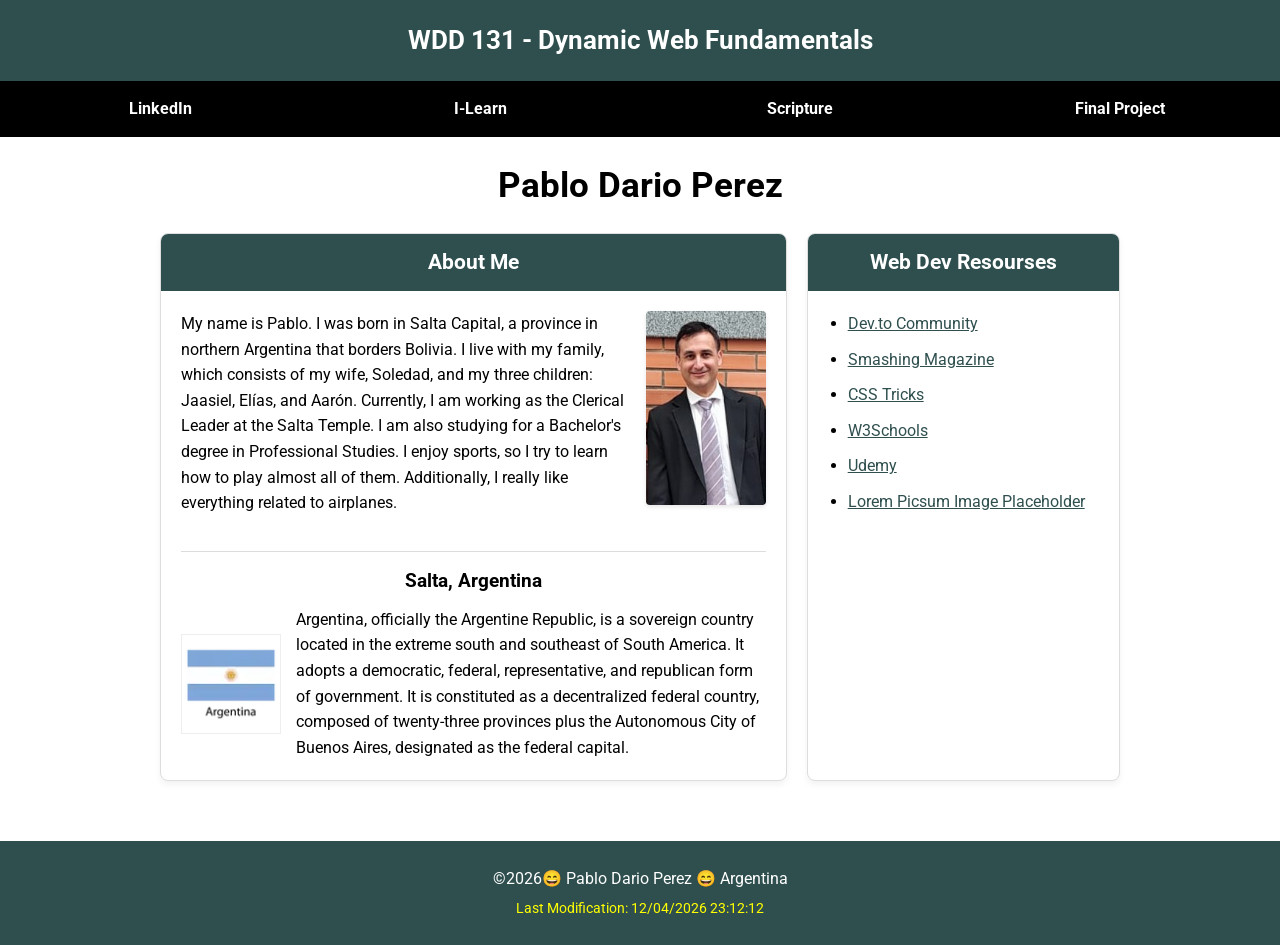
<file: index.html>
<!DOCTYPE html>
<html lang="en">
<head>
    <meta charset="UTF-8">
    <meta name="viewport" content="width=device-width, initial-scale=1.0">
    <meta name="description" content="WDD131 - Dynamic Web Fundamentals, Pablo Dario Perez, My introduction personal page, My LinkedIn, My favorite scripture, my final project">
    <meta name="author" content="Pablo Dario Perez">

    <title>WDD 131 - Dynamic Web Fundamentals - Pablo Dario Perez</title>

    <link rel="preconnect" href="https://fonts.googleapis.com">
    <link rel="preconnect" href="https://fonts.gstatic.com" crossorigin>
    <link
        href="https://fonts.googleapis.com/css2?family=Open+Sans:ital,wght@0,300..800;1,300..800&family=Roboto:wght@400;700&display=swap"
        rel="stylesheet">

    <link rel="stylesheet" href="styles/base.css">

    <script src="scripts/getdates.js" defer></script>
    
</head>
<body>
    <header>
        <span id="course-title">WDD 131 - Dynamic Web Fundamentals</span>
        <nav>
            <ul>
                <li><a href="https://www.linkedin.com/in/pablo-dario-perez-0b488423a/" target="_blank">LinkedIn</a></li>
                <li><a href="https://byupw.instructure.com/" target="_blank">I-Learn</a></li>
                <li><a href="https://www.churchofjesuschrist.org/study/scriptures/dc-testament/dc/88?lang=eng&id=p118#p118" target="_blank">Scripture</a></li>
                <li><a href="#">Final Project</a></li>
            </ul>
        </nav>
    </header>

    <main>
        <h1>Pablo Dario Perez</h1>
        <div class="main-grid">
            <section class="card">
                <h2>About Me</h2>
                <div class="card-content-profile">
                    <p>My name is Pablo. I was born in Salta Capital, a province in northern Argentina that borders Bolivia. I live with my
                    family, which consists of my wife, Soledad, and my three children: Jaasiel, Elías, and Aarón. Currently, I am working as
                    the Clerical Leader at the Salta Temple. I am also studying for a Bachelor's degree in Professional Studies. I enjoy
                    sports, so I try to learn how to play almost all of them. Additionally, I really like everything related to airplanes.</p>
                    <img src="images/mypicture.jpg" alt="My photo" class="profile-img">
                </div>
                <hr>
                <h3>Salta, Argentina</h3>
                <div class="country-info">
                    <img src="images/argentinaflag.webp" alt="Argentina Official flag" class="flag-img">
                    <p>Argentina, officially the Argentine Republic, is a sovereign country located in the extreme south and southeast of South
                    America. It adopts a democratic, federal, representative, and republican form of government. It is constituted as a
                    decentralized federal country, composed of twenty-three provinces plus the Autonomous City of Buenos Aires, designated
                    as the federal capital.</p>
                </div>
            </section>
                
            <section class="card">
                <h2>Web Dev Resourses</h2>
                <ul class="resources-list">
                    <li><a href="https://dev.to" target="_blank">Dev.to Community</a></li>
                    <li><a href="https://www.smashingmagazine.com" target="_blank">Smashing Magazine</a></li>
                    <li><a href="https://css-tricks.com" target="_blank">CSS Tricks</a></li>
                    <li><a href="https://www.w3schools.com" target="_blank">W3Schools</a></li>
                    <li><a href="https://www.udemy.com" target="_blank">Udemy</a></li>
                    <li><a href="https://picsum.photos" target="_blank">Lorem Picsum Image Placeholder</a></li>
                </ul>
            </section>
        </div>
    </main>

    <footer>
        <p>&copy;<span id="currentyear"></span>&#128516; Pablo Dario Perez &#128516; Argentina</p>
        <p id="lastModified"></p>
    </footer>

</body>
</html>
</file>
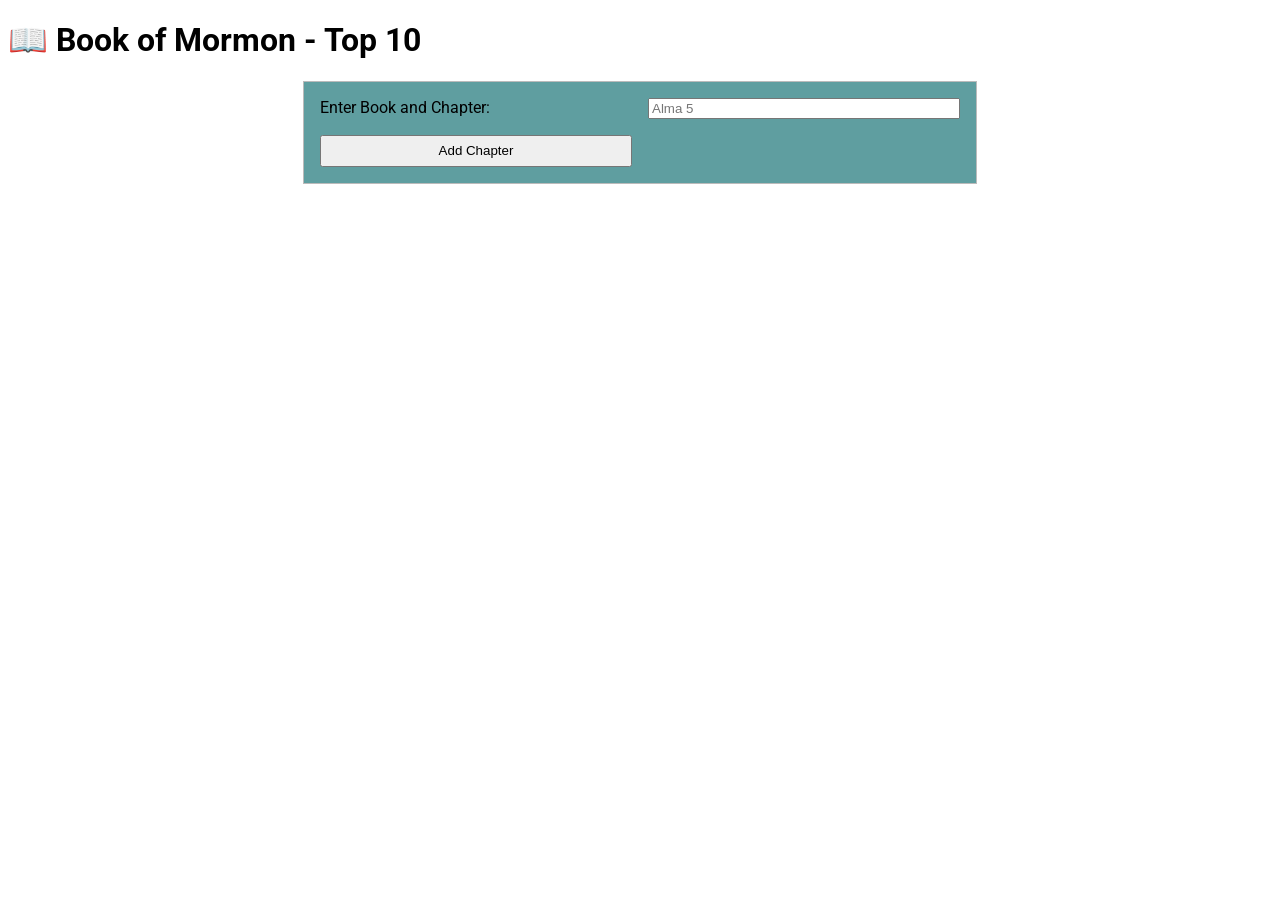
<file: week02/bom.html>
<!DOCTYPE html>
<html lang="en">

<head>
    <meta charset="UTF-8">
    <meta name="viewport" content="width=device-width, initial-scale=1.0">
    <title>Book of Mormon - Top 10</title>
    <meta name="description" content="Media Query learning activity example page.">
    <meta name="author" content="Pablo Dario Perez">
    
    <link rel="preconnect" href="https://fonts.googleapis.com">
    <link rel="preconnect" href="https://fonts.gstatic.com" crossorigin>
    <link href="https://fonts.googleapis.com/css2?family=Roboto&dispalay=swap" rel="stylesheet">
    
    <link rel="stylesheet" href="styles/media-query.css">
    <link rel="stylesheet" href="styles/media-query-large.css">

    <script src="scripts/bom.js" defer></script>
</head>

<body>
    <h1>📖 Book of Mormon - Top 10</h1>
    <main>
        <label for="favchap">Enter Book and Chapter: </label>
        <input type="text" id="favchap" placeholder="Alma 5">
        <button type="submit">Add Chapter</button>
        <ul id="list"></ul>
    </main>
</body>
</html>
</file>
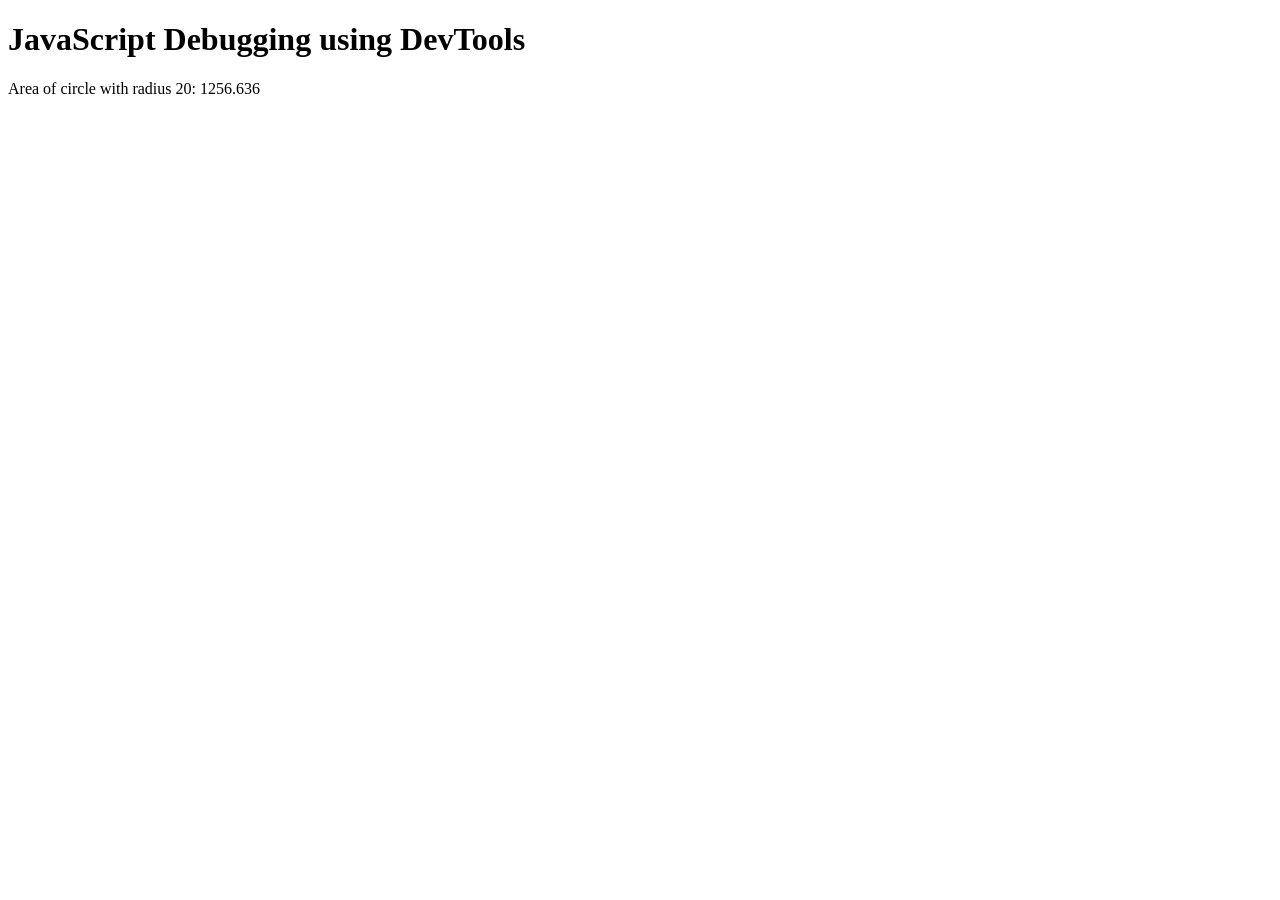
<file: week02/debugging.html>
<!DOCTYPE html>
<html lang="en">
<head>
    <meta charset="UTF-8">
    <meta name="viewport" content="width=device-width, initial-scale=1.0">
    <title>Document</title>

    <script src="scripts/debugging.js" defer></script>

</head>
<body>
    <h1>JavaScript Debugging using DevTools</h1>
    <p>Area of circle with radius <span id="radius"></span>: <span id="area"></span></p>
</body>
</html>
</file>
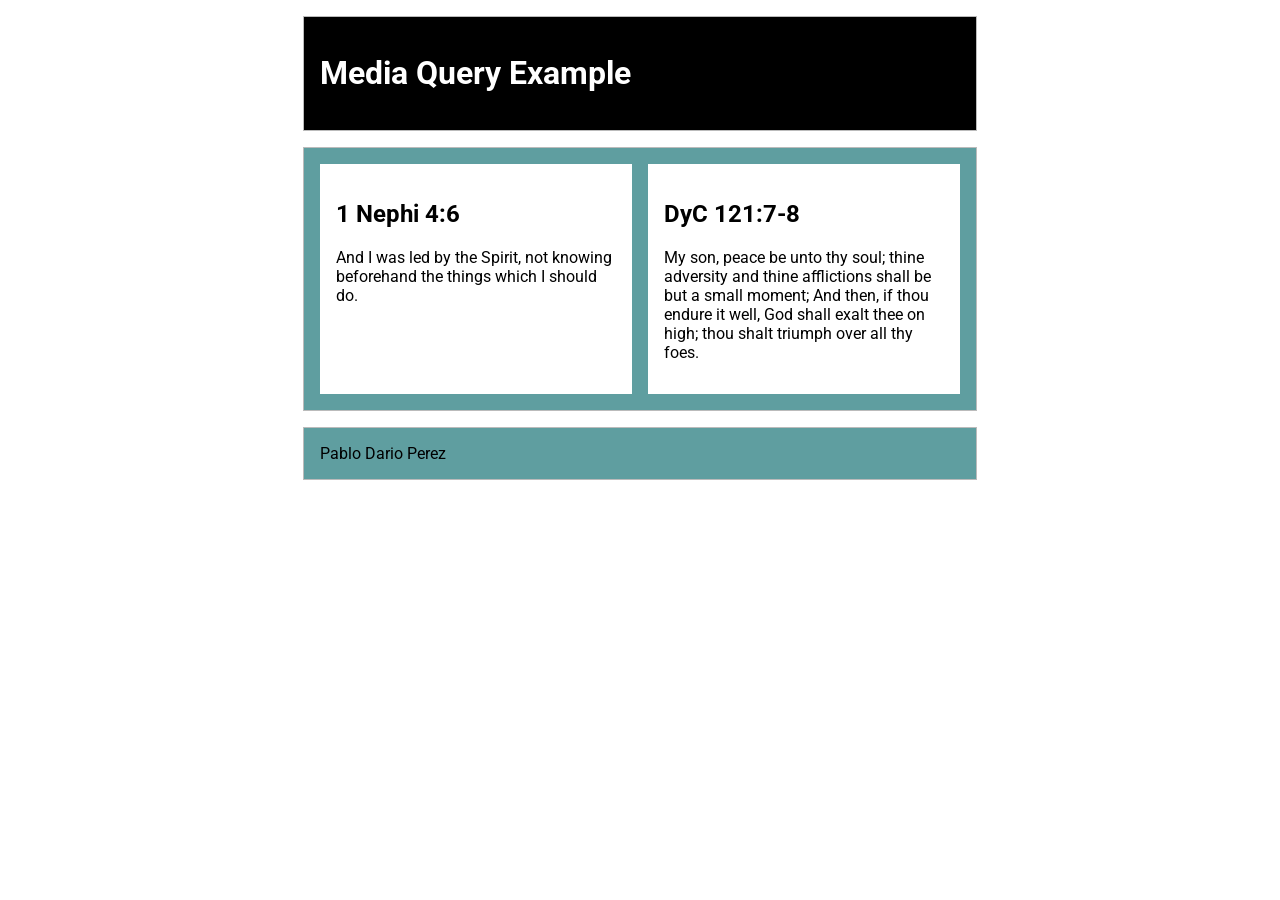
<file: week02/media-query.html>
<!DOCTYPE html>
<html lang="en">
<head>
    <meta charset="UTF-8">
    <meta name="viewport" content="width=device-width, initial-scale=1.0">
    <title>WDD 131 - Media Query Example</title>
    <meta name="description" content="Media Query learning activity example page.">
    <meta name="author" content="Pablo Dario Perez">
    <link rel="preconnect" href="https://fonts.googleapis.com">
    <link rel="preconnect" href="https://fonts.gstatic.com" crossorigin>
    <link href="https://fonts.googleapis.com/css2?family=Roboto&dispalay=swap" rel="stylesheet">
    <link rel="stylesheet" href="styles/media-query.css">
    <link rel="stylesheet" href="styles/media-query-large.css">
</head>
<body>
    <header>
        <h1>Media Query Example</h1>
    </header>

    <main>
        <section>
            <h2>1 Nephi 4:6</h2>
            <p>And I was led by the Spirit, not knowing beforehand the things which I should do.</p>
        </section>
            
        <section>
            <h2>DyC 121:7-8</h2>
            <p>My son, peace be unto thy soul; thine adversity and thine afflictions shall be but a small moment;
                And then, if thou endure it well, God shall exalt thee on high; thou shalt triumph over all thy foes.</p>
        </section>
    </main>

    <footer>
        Pablo Dario Perez
    </footer>
</body>
</html>
</file>
<file: styles/base.css>
*{
    box-sizing: border-box;
    margin: 0;
    padding: 0;
}

body{
    font-family:'Roboto', 'Open Sans', sans-serif;
    background-color:white;
    color: black;
    line-height: 1.6;
}

header{
    background-color: darkslategray;
    color: white;
    text-align: center;
}

#course-title{
    display: block;
    padding: 20px;
    font-size: 1.6rem;
    font-weight: bold;
}

nav{
    background-color: black;
}

nav ul{
    display: flex;
    list-style: none;
    justify-content: space-around;
    align-items: center;
}

nav ul li{
    flex: 1;
    text-align: center;
}

nav ul li a{
    display: block;
    color: white;
    text-decoration: none;
    padding: 15px 0;
    font-weight: bold;
    transition: background-color 0.3s ease, color 0.3s ease;
}

nav ul li a:hover{
    background-color: grey;
    color: orange;
}

main{
    max-width: 1000px;
    margin: 20px auto;
    padding: 0 20px;
}

h1{
    text-align: center;
    margin: 20px 0;
    font-size: 2.2rem;
}

.main-grid{
    display: grid;
    grid-template-columns: 2fr 1fr;
    gap: 20px;
}

.card{
    background-color: white;
    border: 1px solid #ddd;
    border-radius: 8px;
    overflow: hidden;
    box-shadow: 0 4px 6px rgba(0,0,0,0.05);
    margin-bottom: 20px;
}

.card h2{
    background-color: darkslategray;
    color: white;
    padding: 12px;
    font-size: 1.3rem;
    text-align: center;
}

.card-content-profile{
    padding: 20px;
    display: flex;
    gap: 15px;
    align-items: flex-start;
}

.profile-img{
    width: 120px;
    height: auto;
    border-radius: 4px;
    box-shadow: 0 2px 4px rgba(0,0,0,0.1);
}

hr{
    border: 0;
    height: 1px;
    background: #ddd;
    margin: 15px 20px;
}

.card h3{
    padding: 0 20px;
    margin-bottom: 10px;
    text-align: center;
}

.country-info{
    padding: 0 20px 20px 20px;
    display: flex;
    gap: 15px;
    align-items: center;
}

.flag-img{
    width: 100px;
    height: auto;
    border: 1px solid #eee;
}

.resources-list{
    list-style-type: disc;
    padding: 20px 20px 20px 40px;
}

.resources-list li{
    margin-bottom: 10px;
}

.resources-list a{
    color: darkslategray;
    text-decoration: underline;
}

.resources-list a:hover{
    color: black;
}

footer{
    background-color: darkslategrey;
    color: white;
    text-align: center;
    padding: 20px;
    margin-top: 40px;
}

footer p{
    margin: 5px 0;
}

#lastModified{
    color: yellow;
    font-size: 0.9rem;
}
</file>
<file: week02/styles/media-query.css>
body{
    font-family: 'Roboto', sans-serif;
}

header, main, footer{
    width: 640px;
    margin: 1rem auto;
    border: 1px solid #bbb;
    padding: 1rem;
    background-color:cadetblue;
}

main{
    display: grid;
    grid-template-columns: 1fr;
    grid-gap: 1rem;
}

section{
    padding: 1rem;
    background-color: white;
}
</file>
<file: week02/styles/media-query-large.css>
@media screen and (min-width: 500px){
    header{
        background-color: black;
        color: white;
    }

    main{
        grid-template-columns: 1fr 1fr;
    }
}
</file>
